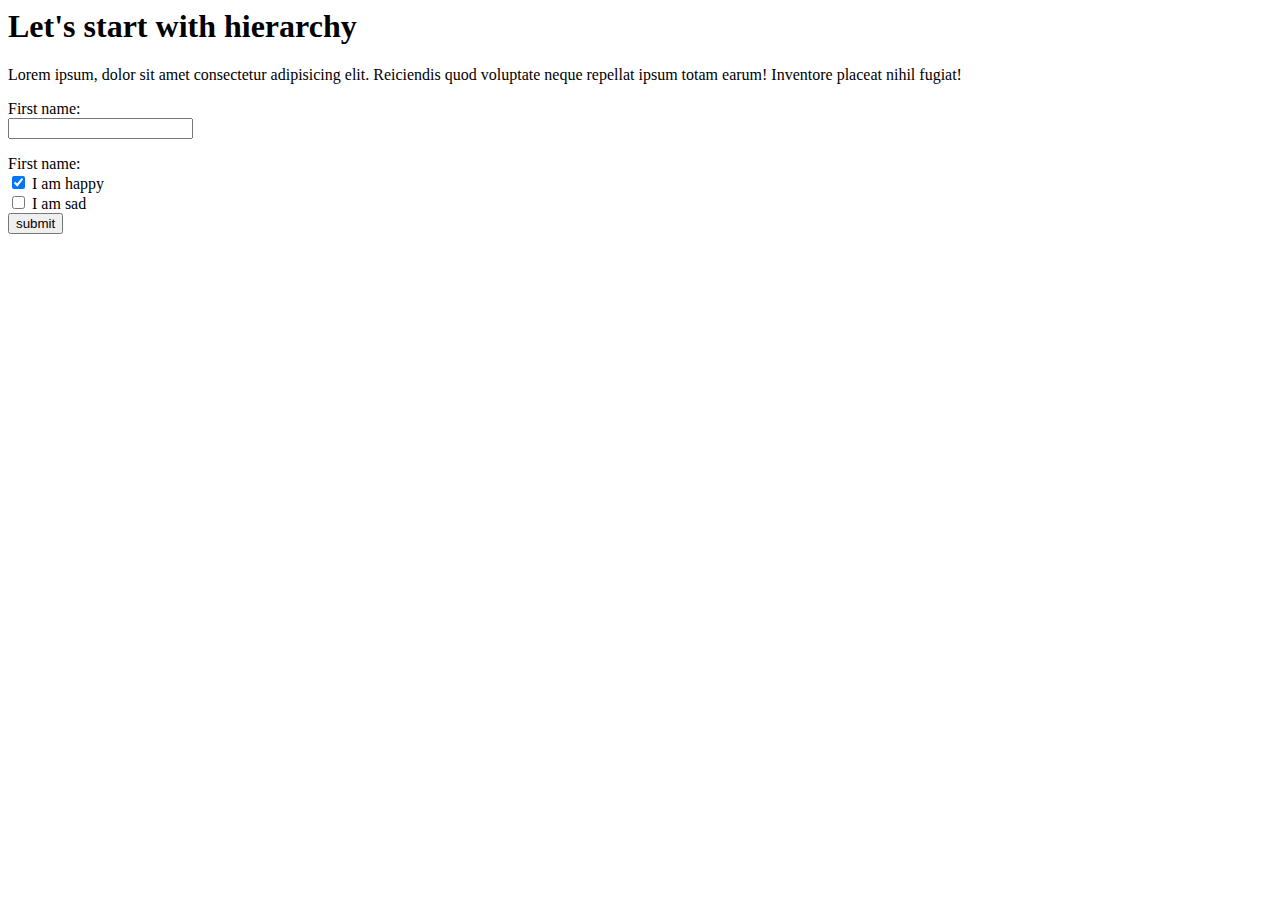
<file: Section_1_Introduction/index.html>
<html>
  <head>
    <title> What is DOM</title>
  </head>
  <body>
    <h1>Let's start with hierarchy</h1>
    <p>Lorem ipsum, dolor sit amet consectetur adipisicing elit. Reiciendis quod voluptate neque repellat ipsum totam earum! Inventore placeat nihil fugiat!</p>
    <!-- first form -->
    <form>
      First name: <br>
      <input type="text">
      <br>
    </form>

    <!-- Second form -->
    <form>
      First name: <br>
      <input type="checkbox" name = "happy" value="happy" checked> I am happy <br>
      <input type="checkbox" name = "sad" value="sad"> I am sad <br>
      <input type="submit" value="submit">
    </form>


  </body>
</html>
</file>
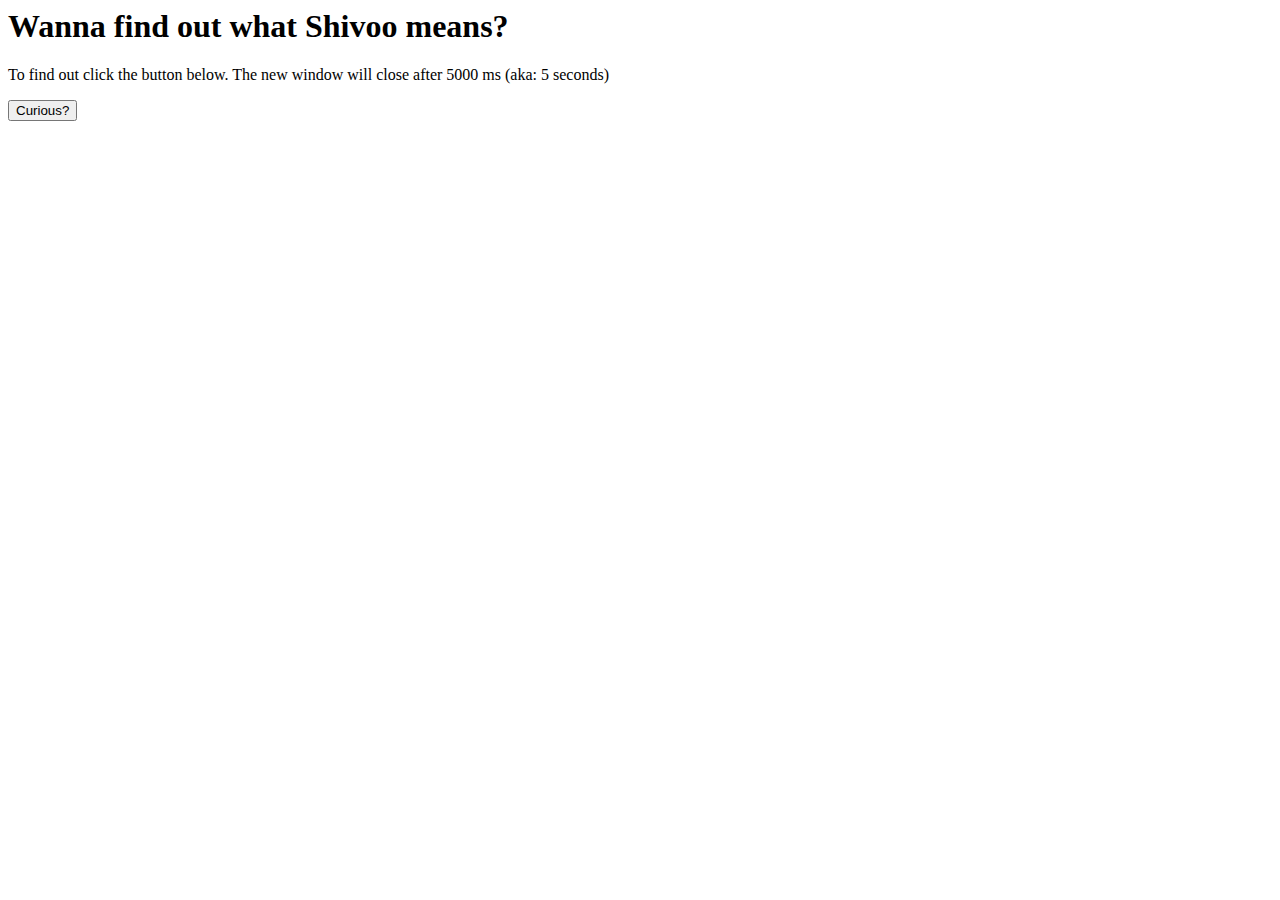
<file: Section_2_JavaScript_vs_DOM/index.html>
<html>
  <head>
    <title>DOM vs JS </title>
  </head>
  <body>
    
    <h1>Wanna find out what Shivoo means?</h1>
    <p>To find out click the button below. The new window will close after 5000 ms (aka: 5 seconds)</p>
    <button onclick="newWindow()">Curious?</button>
    <script src = 'sandbox.js'>
    </script>
  </body>
</html>
</file>
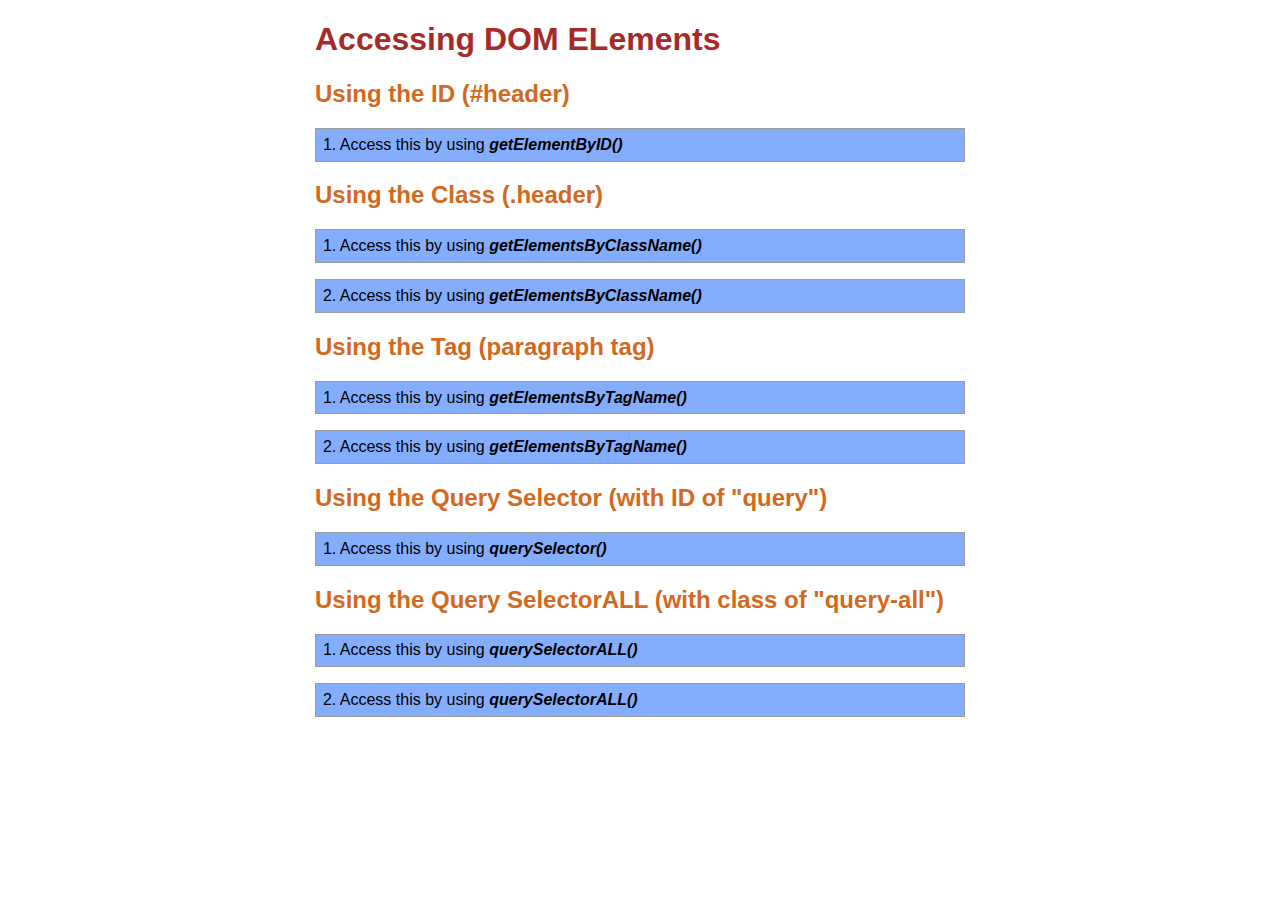
<file: Section_3_Accessing_the_DOM/index.html>
<!DOCTYPE html>
<html lang="en">
<head>
  <meta charset="UTF-8">
  <meta name="viewport" content="width=device-width, initial-scale=1.0">
  <title> Accessing DOM elements</title>
  <link rel="stylesheet" href="styles.css">
</head>
<body>
  <h1 id = "main">Accessing DOM ELements</h1>

  <!-- Section 1 -->
  <h2> Using the ID (#header)</h2>
    <div id="header">1. Access this by using <strong><em>getElementByID()</em></strong></div>

  <!-- Section 2 -->
  <h2> Using the  Class (.header)</h2>
  <div class="header"> 1. Access this by using <strong><em>getElementsByClassName()</em></strong></div>
  <div class="header"> 2. Access this by using <strong><em>getElementsByClassName()</em></strong>
  </div>

  <!-- Section 3 -->
  <h2> Using the Tag (paragraph tag)</h2>
  <p>1. Access this by using <strong><em>getElementsByTagName()</em></strong></p>
  <p>2. Access this by using <strong><em>getElementsByTagName()</em></strong></p>

  <!-- Section 4 -->
  <h2> Using  the Query Selector (with ID of "query")</h2>
  <div id="query"> 1. Access this by using <strong><em>querySelector()</em></strong></div>
  
  <!-- Section 5 -->
  <h2> Using  the Query SelectorALL (with class of "query-all")</h2>
  <div class="query-all"> 1. Access this by using <strong><em>querySelectorALL()</em></strong></div>
  <div class="query-all"> 2. Access this by using <strong><em>querySelectorALL()</em></strong></div>
  <script src= "sandbox.js"></script>
</body>
</html>
</file>
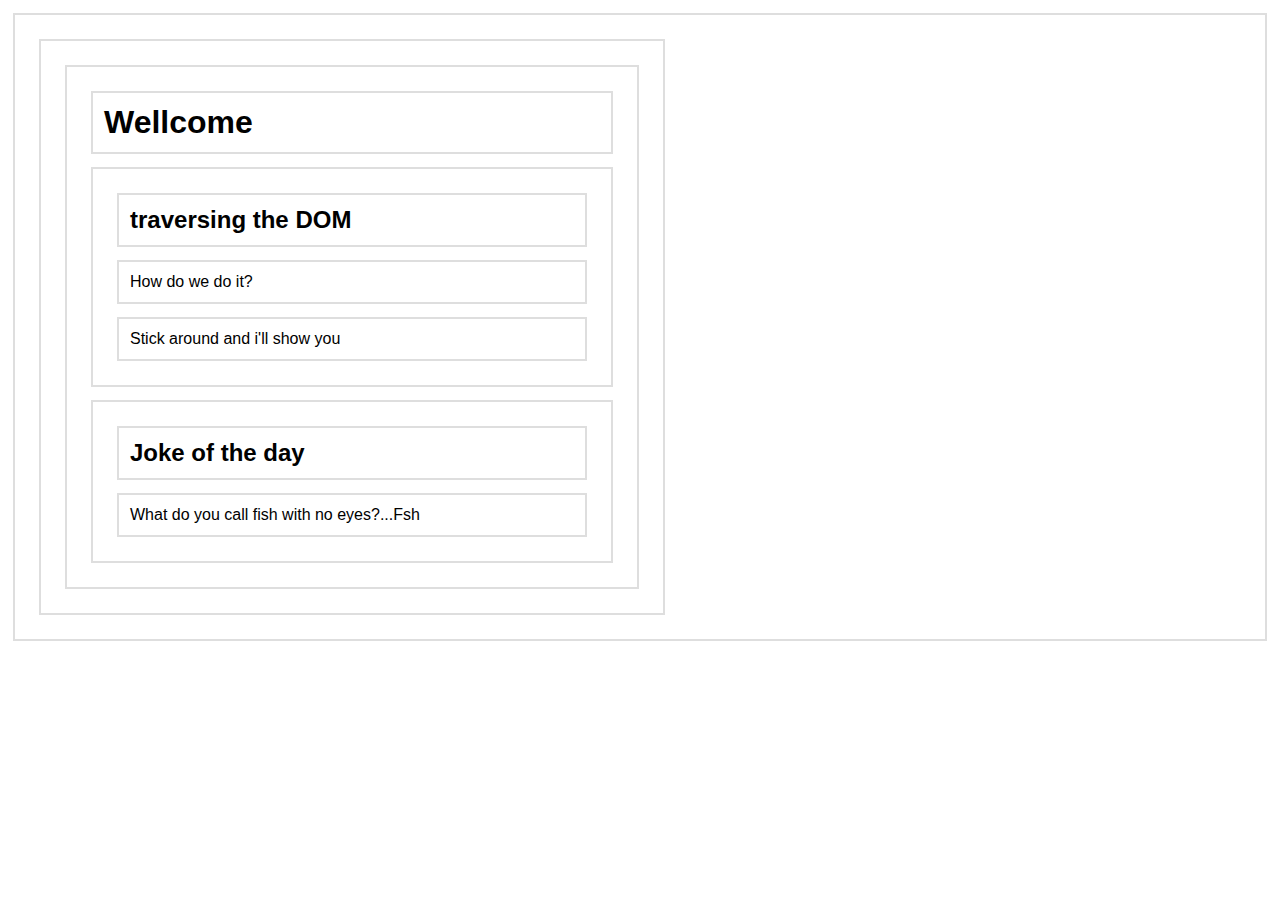
<file: Section_5_Traversing_the_DOM/index.html>
<!DOCTYPE html>
<html lang="en">
<head>
  <meta charset="UTF-8">
  <meta name="viewport" content="width=device-width, initial-scale=1.0">
  <title>Traverse the DOM</title>
  <link rel="stylesheet" href="css/style.css">
</head>
<body>
  <main>
    <h1>Wellcome</h1>
    <div id = "wrapper">
      <h2 class="sub-hrading">traversing the DOM</h2>
      <p>How do we do it?</p>
      <p>Stick around and i'll show you</p>
    </div>
    <div class="wrapper-2">
      <h2 class="joke">Joke of the day</h2>
      <p> What do you call fish with no eyes?...Fsh </p>
    </div>
  </main>
  
</body>
</html>
</file>
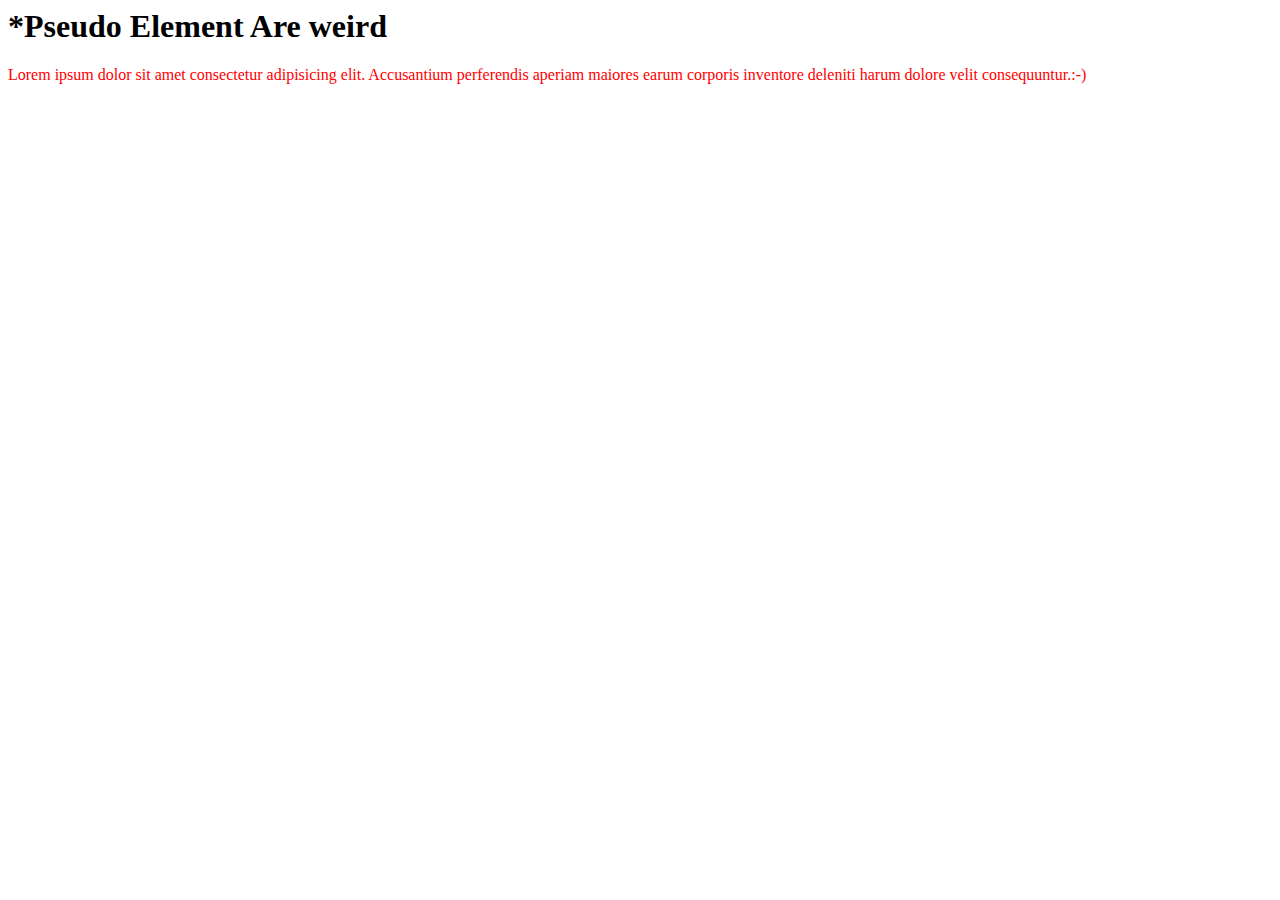
<file: Section_1_Introduction/02_pseudo-elements/index.html>
<html>
  <head>
    <style>
      h1.heading::before{
        content: '*';
      }
      p::first-line {
        color:red;
      }
      p::after {
        content: ':-)'

      }
    </style>

  </head>

  <body>
    <h1 class = "heading">Pseudo Element Are weird</h1>
    <p>Lorem ipsum dolor sit amet consectetur adipisicing elit. Accusantium perferendis aperiam maiores earum corporis inventore deleniti harum dolore velit consequuntur.</p>
  </body>
</html>
</file>
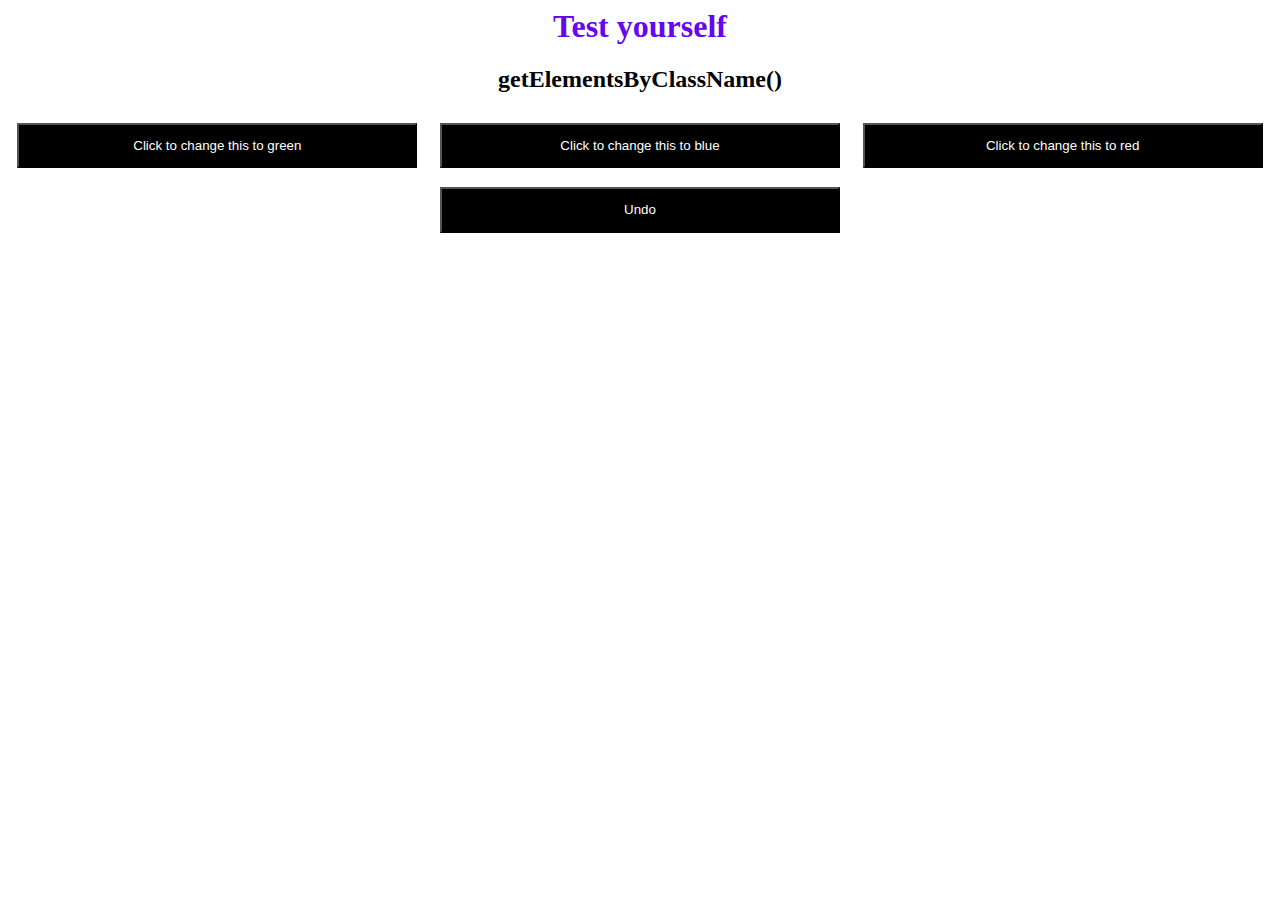
<file: Section_3_Accessing_the_DOM/36_Test/index.html>
<html>
  <head>
    <link rel="stylesheet" href="styles.css">
    <title>DOM Access</title>
  </head>
  <body>
    <h1>Test yourself</h1>
    <h2>getElementsByClassName()</h2>
    <div>
      <button onclick="green()" class="green undo">Click to change this to green</button>
      <button onclick="blue()"class="blue undo">Click to change this to blue</button>
      <button onclick="red()"class="red undo">Click to change this to red</button>
      <button onclick="undo()">Undo</button>
    </div>
      <!-- <script src = 'sanbox.js'></script> -->
      <script>

        function green(){
          document.getElementsByClassName('green')[0]
          .style.backgroundColor = 'green';
        }
        
        function blue(){
          document.getElementsByClassName('blue')[0]
          .style.backgroundColor = 'blue';
        }
        
        function red(){
          document.getElementsByClassName('red')[0]
          .style.backgroundColor = 'red';
        }
        
        function undo(){
          let buttons = document.getElementsByClassName('undo');
            for(let i = 0; i < buttons.length; i++){
              buttons[i].style.backgroundColor = 'black';
            }
        }

      </script>
  </body>
</html>
</file>
<file: Section_3_Accessing_the_DOM/styles.css>
html {
  font-family:sans-serif
}

body {
  max-width: 650px;
  margin: 0 auto;;
}

div, p {
  padding: 0.43em;
  margin: 1em 0;
  border: 1px solid #9c9c9c;
}

h1 {
  color:brown;
}

h2 {
  color: chocolate;
}
</file>
<file: Section_5_Traversing_the_DOM/css/style.css>
*{
  border: 2px solid #dedede;
  padding: 11px;
  margin: 13px;
}

body{
  max-width: 600px;
  font-family: sans-serif;
  columns: #333333;
}
</file>
<file: Section_3_Accessing_the_DOM/36_Test/styles.css>
body {
  text-align: center;
}

h1{
  color: rgb(101, 7, 239);
}

button{
  cursor: pointer;
  background-color: black;
  color: white;
  width: 400px;
  padding: 1em;
  margin: 0.7em
}
</file>
